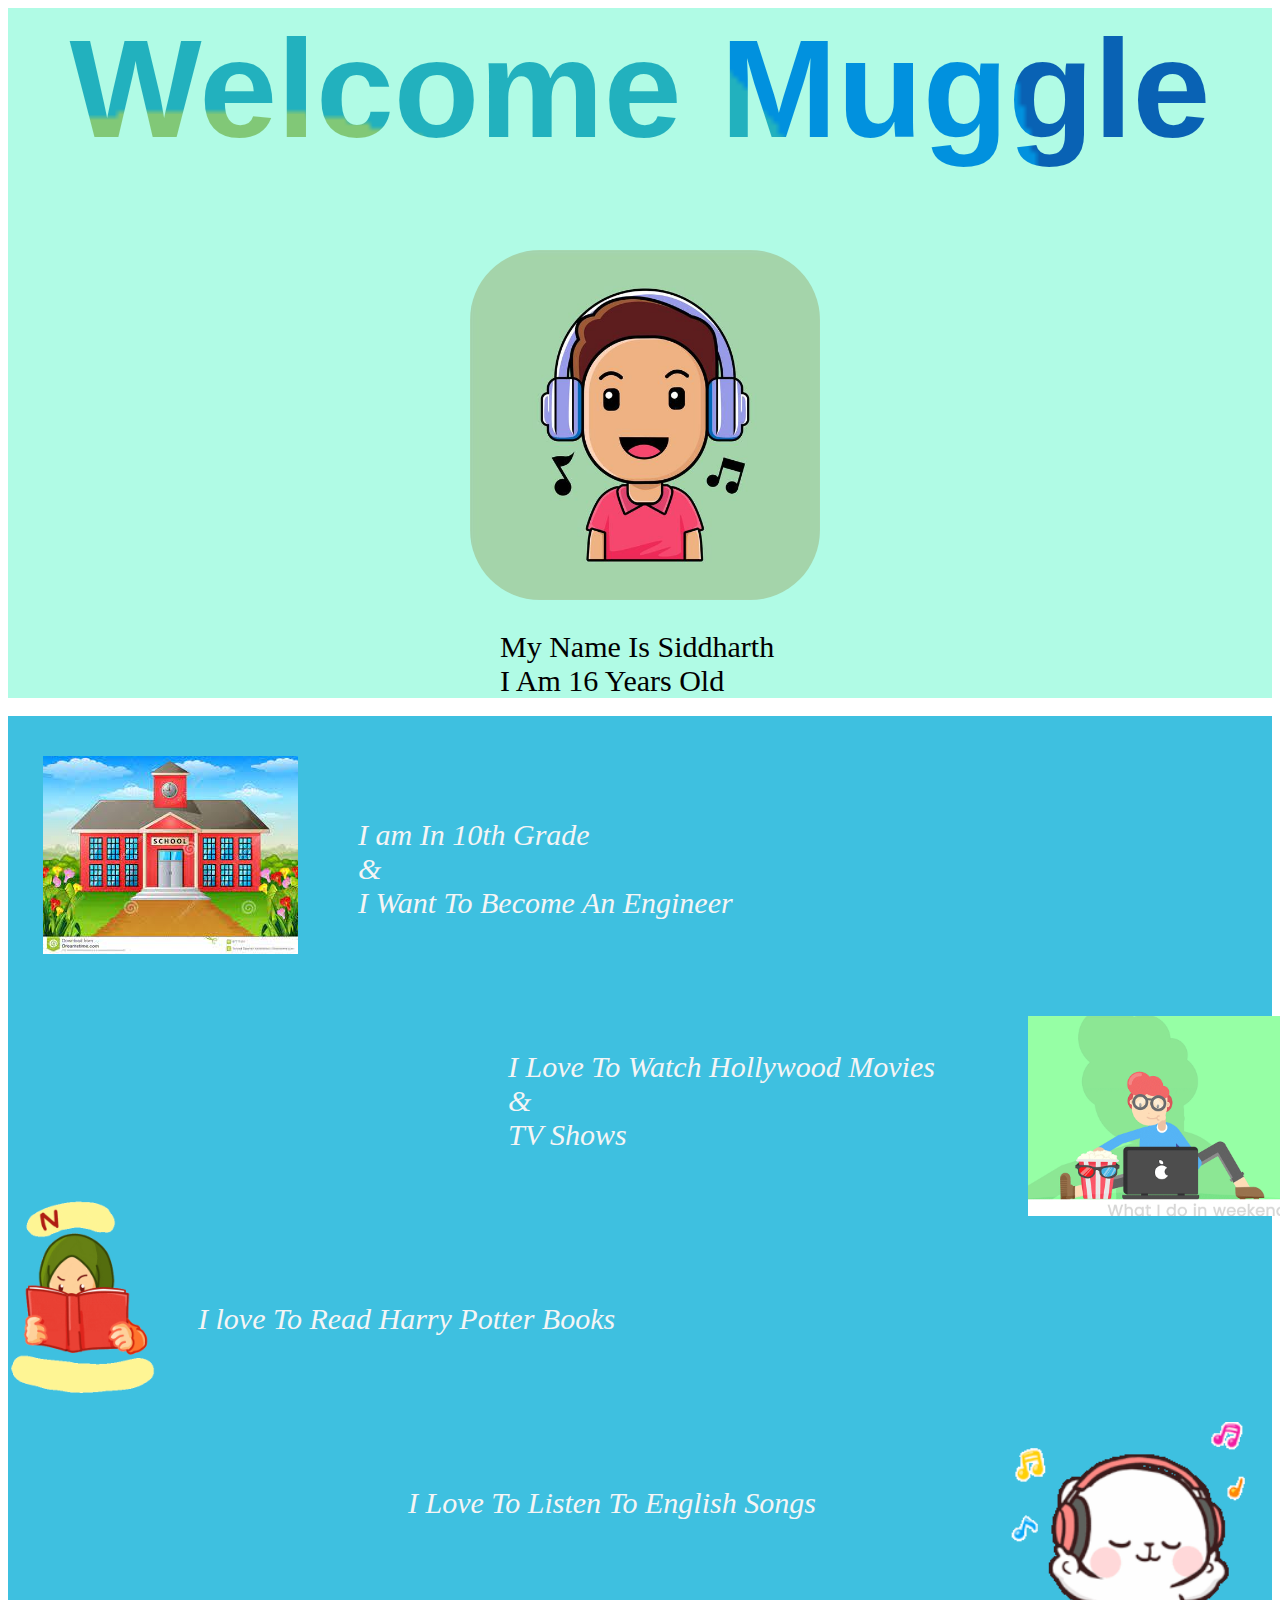
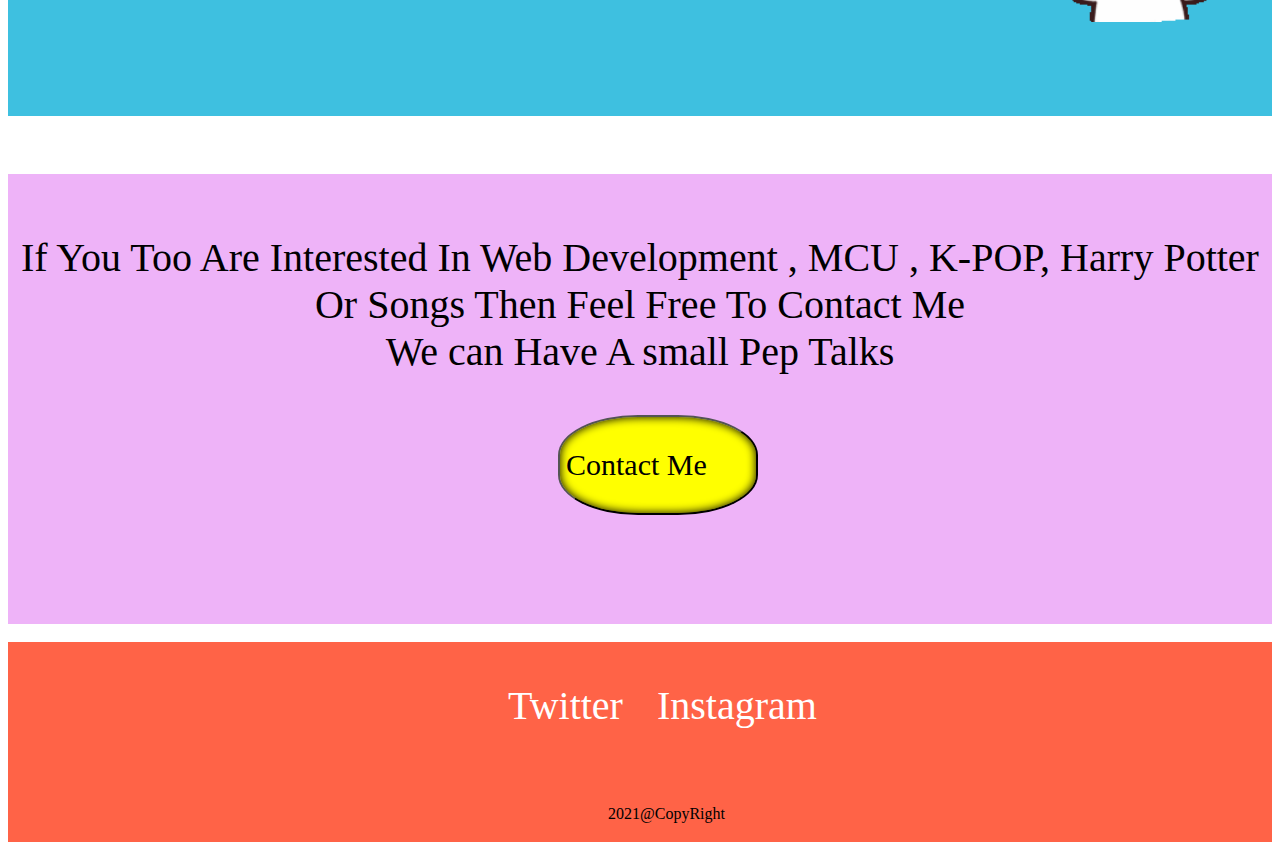
<file: index.html>
<!DOCTYPE html>
<html lang="en">
<head>
    <meta charset="UTF-8">
    <meta http-equiv="X-UA-Compatible" content="IE=edge">
    <meta name="viewport" content="width=device-width, initial-scale=1.0">
    <link rel="stylesheet" href="style.css">
    <title>MY WEBSITE</title>
</head>
<body>
    <div class="first">
        <div class="welcome">Welcome Muggle</div>
        <img src="image.jpg" class="me">
        <P class="name">
            My Name Is Siddharth <br>
            I Am 16 Years Old
        </P>
    </div>
    <br>
    <div class="second">
        <img src="school.jpg" class="school">
        <P class="info">
            I am In 10th Grade <br>
                    & <br>
            I Want To Become An Engineer          
        </P>
        <br>
        <br>
        <img src="movie.gif" class="movie">
        <p class="infoo">
            I Love To Watch Hollywood Movies <br>
            & <br>
            TV Shows
        </p>
        <br>
        <br>
        <img src="books.gif" class="books">
        <p class="novel">
            I love To Read Harry Potter Books
        </p>
        <br>
        <br>
        <img src="songs.gif" class="songs">
        <p class="song">
            I Love To Listen To English Songs
        </p>
    </div>
    <br>
    <div class="third">
        <P class="interest">
        If You Too Are Interested In Web Development 
        , MCU , K-POP,  Harry Potter <br> Or Songs Then Feel Free To Contact Me <br>
          We can Have A small Pep Talks
        </P>
        <a href="tel:9430865699"><button> <p class="contact">Contact Me</p></button></a>
    </div>
    <br>
    <div class="fourth">
        <a href="https://www.twitter.com" target="_blank" class="sm">Twitter</a>   <a href="https://www.instagram.com/" target="_blank" class="sm" >Instagram</a>
        <p class="copyright">
            2021@CopyRight
        </p>
    </div>
    
</body>
</html>
</file>
<file: style.css>
.first{
    background-color: rgb(176, 251, 229);
    height: 690px;
    width: 100%;
}
.welcome{
    font-family: "Raleway",sans-serif;
    font-weight: 900;
    font-size: 140px;
    text-align: center;
    color: transparent;
    background-image: url(tenor.gif);
    background-size: cover;
    background-clip: text;
    -webkit-background-clip: text;
}
.me{
    height: 350px;
    position: absolute;
    left:470px;
    top: 250px;
    border-radius: 20%;
}
.name{
    font-family: Georgia, 'Times New Roman', Times, serif;
    font-size: 30px;
    position: absolute;
    left:500px;
    top: 600px;
}
.second{
    background-color: rgb(62, 192, 224);
    height: 1000px;
    width: full;
}
.school{
    position: relative;
    top: 40px;
    left: 35px;
}
.info{   
     color: whitesmoke;
     font-style: oblique;
     font-size: 30px;
     position: relative;
     top: -130px;
     left: 350px;
}
.movie{
    height:200px ;
    position: relative;
    bottom: 100px;
    right: -1020px;
}
.infoo{
    color: whitesmoke;
    font-style: oblique;
    font-size: 30px;
    position: relative;
    bottom:300px ;
    left: 500px;
}
.books{
    height:200px ;
    position: relative;
    bottom: 320px;
    left: -0.5px;
}
.novel{
    color: whitesmoke;
    font-style: oblique;
    font-size: 30px;
    position: relative;
    bottom:450px ;
    left: 190px;
}
.songs{
    height:200px ;
    position: relative;
    bottom: 430px;
    left: 995px;
}
.song{
    color: whitesmoke;
    font-style: oblique;
    font-size: 30px;
    position: relative;
    bottom:600px;
    left: 400px;
}
.third{
    background-color: rgb(238, 179, 248);
    height: 450px;
    width: full;
}
.interest{
    font-size: 40px;
    font-family: 'Sigmar One', cursive;
    text-align: center;
    padding-top: 60px;
}
button{
    text-align: center;
    position: relative;
    left: 550px;
    height: 100px;
    width: 200px;
    border-radius: 40%;
    background-color: yellow;
    -moz-box-shadow:    inset 0 0 10px #000000;
   -webkit-box-shadow: inset 0 0 10px #000000;
   box-shadow:         inset 0 0 10px #000000;
}
button:hover{
    transition-duration: 4000ms;
    position: relative;
    left: 550px;
    height: 100px;
    width: 200px;
    border-radius: 50%;
    background-color: rgb(61, 233, 61);
    -moz-box-shadow:    inset 0 0 10px #000000;
   -webkit-box-shadow: inset 0 0 10px #000000;
   box-shadow:         inset 0 0 10px #000000;
}
.contact{
    position: relative;
    font-size: 30px;
    text-align: center;
    font-family: limelight;
    display: flex;
}
.fourth{
    background-color: tomato;
    height: 200px;
    width: unset;
    word-spacing: 30px;
}
.sm{
    text-decoration: none;
    color: white;
    font-size: 40px;
    position: relative;
    top: 40px;
    left: 500px;
}
.copyright{
    font-family: Cambria, Cochin, Georgia, Times, 'Times New Roman', serif;
    padding-top: 100px ;
    padding-left: 600px;
}
</file>
